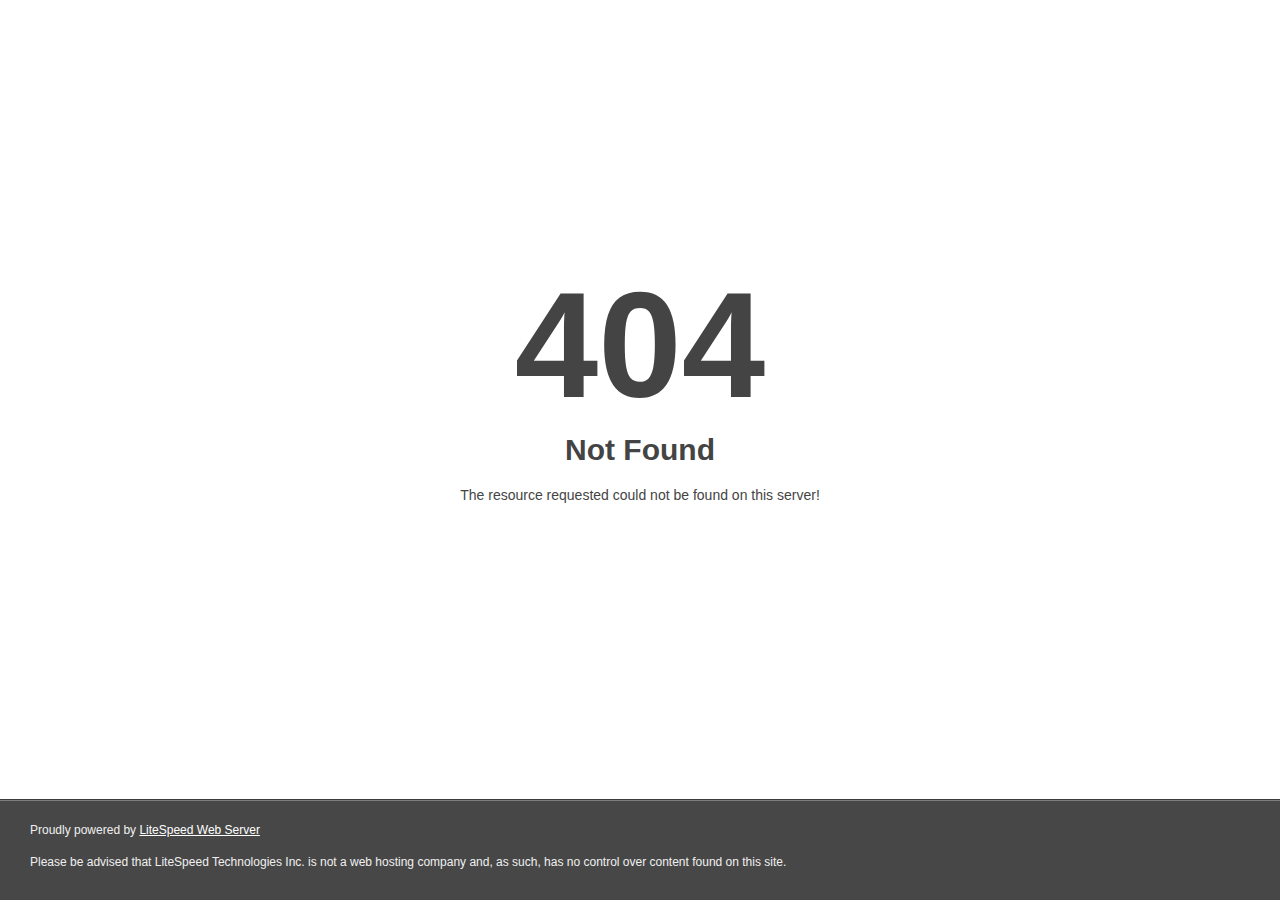
<file: freeqrcode.html>
<!DOCTYPE html>
<html style="height:100%">
<head>
<meta name="viewport" content="width=device-width, initial-scale=1, shrink-to-fit=no">
<title> 404 Not Found
</title></head>
<body style="color: #444; margin:0;font: normal 14px/20px Arial, Helvetica, sans-serif; height:100%; background-color: #fff;">
<div style="height:auto; min-height:100%; ">     <div style="text-align: center; width:800px; margin-left: -400px; position:absolute; top: 30%; left:50%;">
        <h1 style="margin:0; font-size:150px; line-height:150px; font-weight:bold;">404</h1>
<h2 style="margin-top:20px;font-size: 30px;">Not Found
</h2>
<p>The resource requested could not be found on this server!</p>
</div></div><div style="color:#f0f0f0; font-size:12px;margin:auto;padding:0px 30px 0px 30px;position:relative;clear:both;height:100px;margin-top:-101px;background-color:#474747;border-top: 1px solid rgba(0,0,0,0.15);box-shadow: 0 1px 0 rgba(255, 255, 255, 0.3) inset;">
<br>Proudly powered by  <a style="color:#fff;" href="http://www.litespeedtech.com/error-page">LiteSpeed Web Server</a><p>Please be advised that LiteSpeed Technologies Inc. is not a web hosting company and, as such, has no control over content found on this site.</p></div></body></html>
</file>
